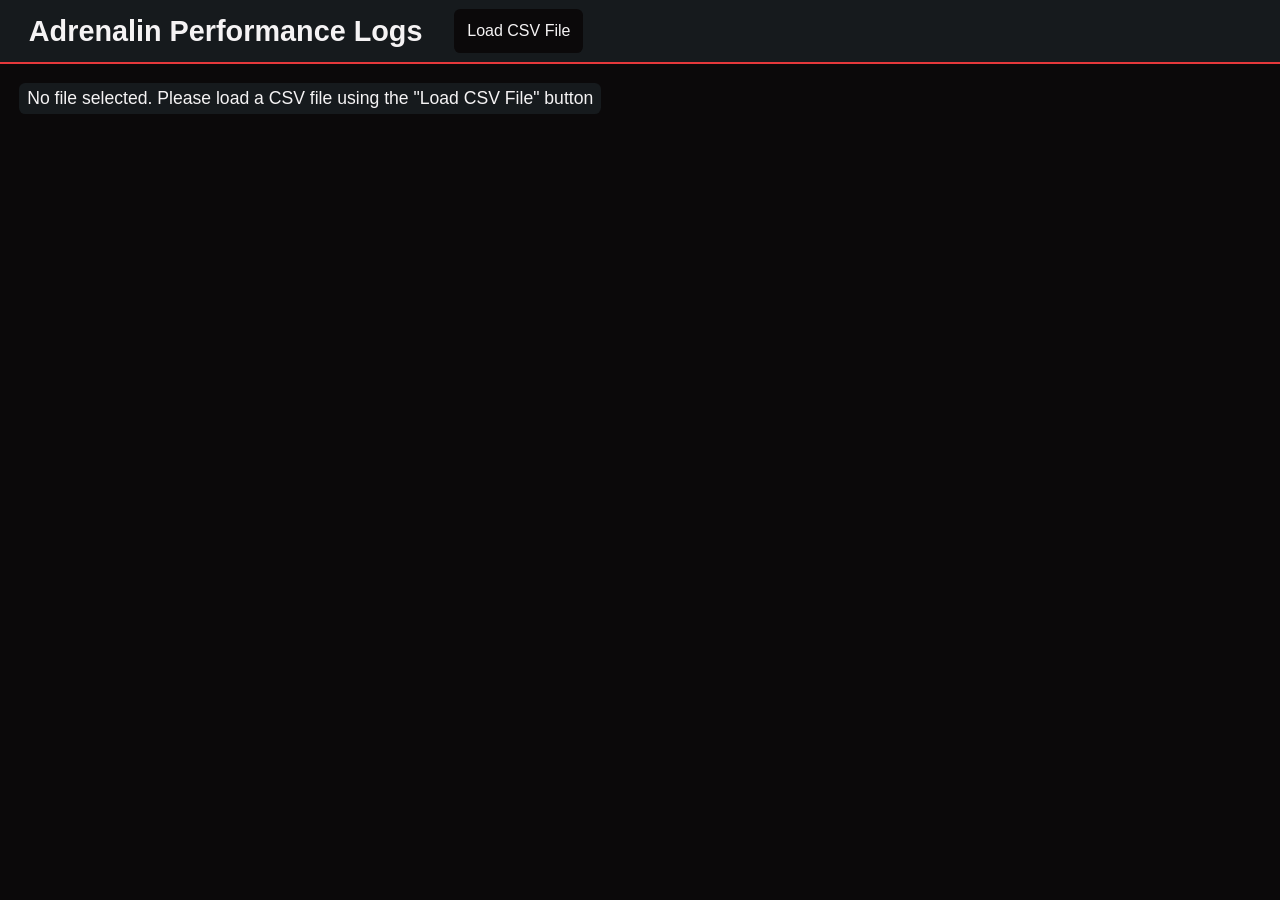
<file: index.html>
<!DOCTYPE html>
<html lang="en">
	<head>
		<meta charset="UTF-8" />
		<meta name="viewport" content="width=device-width, initial-scale=1.0" />
		<title>Adrenalin Performance Logs</title>
		<link rel="stylesheet" href="index.css" />
		<script src="https://cdn.plot.ly/plotly-basic-2.32.0.min.js"></script>
		<script defer src="index.js"></script>
	</head>
	<body>
		<header>
			<h1 class="header__title">Adrenalin Performance Logs</h1>
			<label class="header__file-selector" for="header__file-input">Load CSV File</label>
			<input type="file" id="header__file-input" accept=".csv" />
		</header>
		<main>
			<div class="main__chart-container">
				<p class="main__message">No file selected. Please load a CSV file using the "Load CSV File" button</p>
			</div>
		</main>
	</body>
</html>
</file>
<file: index.css>
*,
*::before,
*::after {
	box-sizing: border-box;
}

/* Full palette: https://coolors.co/palette/0b090a-161a1d-660708-a4161a-ba181b-e5383b-b1a7a6-d3d3d3-f5f3f4-ffffff */
:root {
	--color-light: #f5f3f4;
	--color-dark: #0b090a;
	--color-accent-1: #161a1d;
	--color-accent-2: #e5383b;
}

::selection {
	background-color: var(--color-accent-2);
}

body {
	font-family: sans-serif;
	background-color: var(--color-light);
	color: var(--color-light);
	background-color: var(--color-dark);
	margin: 0;
	padding: 0;
}

input[type='file'] {
	display: none;
}

.chart-separator {
	height: 4px;
	border: none;
	background-color: var(--color-accent-1);
	border-radius: 2px;
}

header {
	display: flex;
	position: sticky;
	top: 0;
	z-index: 9999;
	background-color: var(--color-accent-1);
	color: var(--color-light);
	padding: 1rem;
	border-bottom: 2px solid var(--color-accent-2);
	height: 4rem;
	align-items: center;
	gap: 2rem;
}

.header__title {
	font-size: 1.8rem;
	margin: 0;
	margin-left: 0.8rem;
}

.header__file-selector {
	background-color: var(--color-dark);
	padding: 0.8rem;
	border-radius: 0.4rem;
	user-select: none;
}
.header__file-selector:hover {
	background-color: var(--color-accent-2);
	cursor: pointer;
}

main {
	margin: 8px;
}

.main__message {
	display: inline-block;
	background-color: var(--color-accent-1);
	font-size: 1.1rem;
	margin: 0.7rem;
	padding: 0.5rem;
	padding-block: 0.3rem;
	border-radius: 0.4rem;
}
</file>
